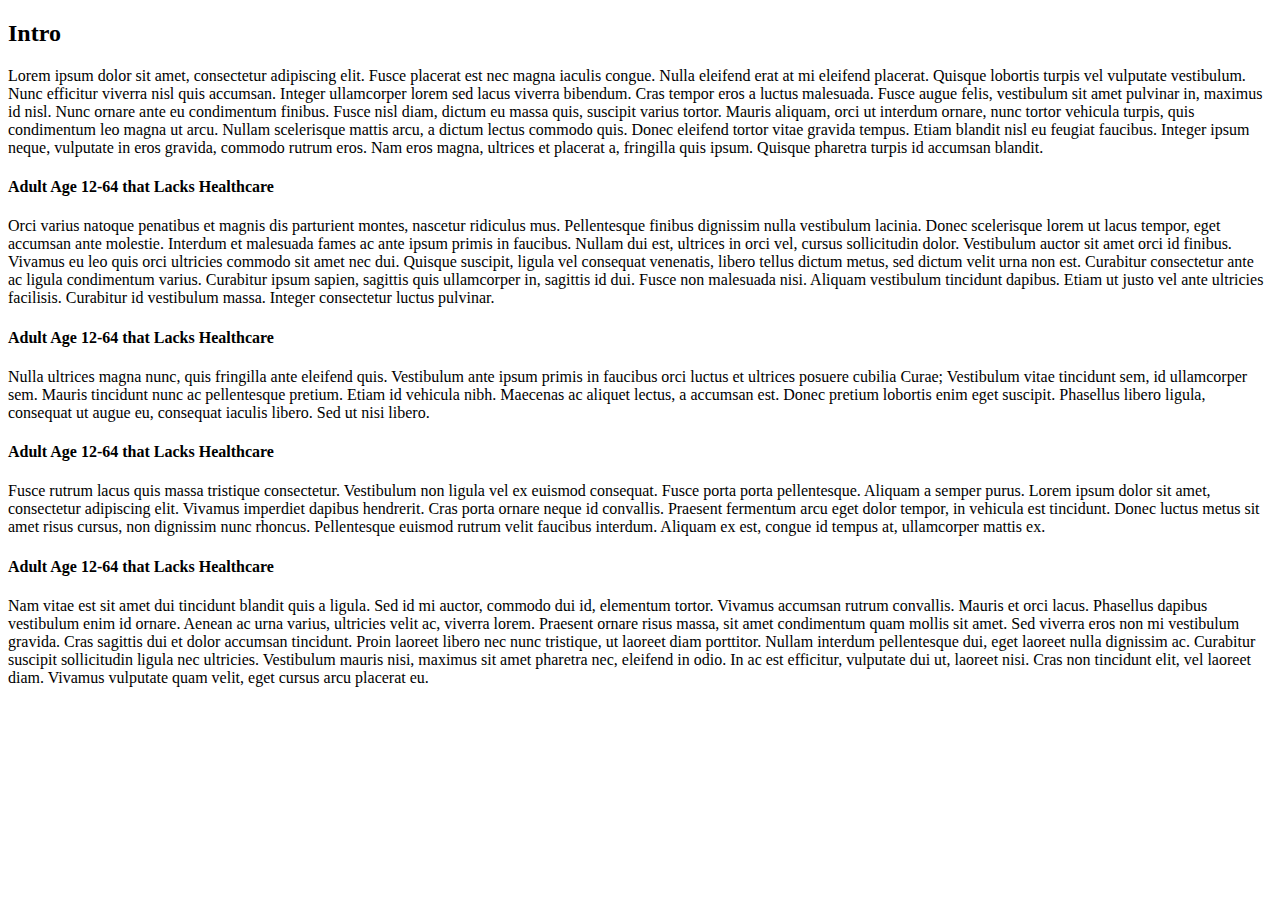
<file: skeleton/content.html>
<!DOCTYPE html>
<html>
<head>
    <meta charset="utf-8">
    <title></title>
</head>
<body>
    <h2>Intro</h2>
    <p>Lorem ipsum dolor sit amet, consectetur adipiscing elit. Fusce placerat est nec magna iaculis congue. Nulla eleifend erat at mi eleifend placerat. Quisque lobortis turpis vel vulputate vestibulum. Nunc efficitur viverra nisl quis accumsan. Integer ullamcorper lorem sed lacus viverra bibendum. Cras tempor eros a luctus malesuada. Fusce augue felis, vestibulum sit amet pulvinar in, maximus id nisl. Nunc ornare ante eu condimentum finibus. Fusce nisl diam, dictum eu massa quis, suscipit varius tortor. Mauris aliquam, orci ut interdum ornare, nunc tortor vehicula turpis, quis condimentum leo magna ut arcu. Nullam scelerisque mattis arcu, a dictum lectus commodo quis. Donec eleifend tortor vitae gravida tempus. Etiam blandit nisl eu feugiat faucibus. Integer ipsum neque, vulputate in eros gravida, commodo rutrum eros. Nam eros magna, ultrices et placerat a, fringilla quis ipsum. Quisque pharetra turpis id accumsan blandit. </p>

    <h4>Adult Age 12-64 that Lacks Healthcare</h4>
    <p>Orci varius natoque penatibus et magnis dis parturient montes, nascetur ridiculus mus. Pellentesque finibus dignissim nulla vestibulum lacinia. Donec scelerisque lorem ut lacus tempor, eget accumsan ante molestie. Interdum et malesuada fames ac ante ipsum primis in faucibus. Nullam dui est, ultrices in orci vel, cursus sollicitudin dolor. Vestibulum auctor sit amet orci id finibus. Vivamus eu leo quis orci ultricies commodo sit amet nec dui. Quisque suscipit, ligula vel consequat venenatis, libero tellus dictum metus, sed dictum velit urna non est. Curabitur consectetur ante ac ligula condimentum varius. Curabitur ipsum sapien, sagittis quis ullamcorper in, sagittis id dui. Fusce non malesuada nisi. Aliquam vestibulum tincidunt dapibus. Etiam ut justo vel ante ultricies facilisis. Curabitur id vestibulum massa. Integer consectetur luctus pulvinar. </p>

    <h4>Adult Age 12-64 that Lacks Healthcare</h4>
    <p>Nulla ultrices magna nunc, quis fringilla ante eleifend quis. Vestibulum ante ipsum primis in faucibus orci luctus et ultrices posuere cubilia Curae; Vestibulum vitae tincidunt sem, id ullamcorper sem. Mauris tincidunt nunc ac pellentesque pretium. Etiam id vehicula nibh. Maecenas ac aliquet lectus, a accumsan est. Donec pretium lobortis enim eget suscipit. Phasellus libero ligula, consequat ut augue eu, consequat iaculis libero. Sed ut nisi libero. </p>

    <h4>Adult Age 12-64 that Lacks Healthcare</h4>
    <p>Fusce rutrum lacus quis massa tristique consectetur. Vestibulum non ligula vel ex euismod consequat. Fusce porta porta pellentesque. Aliquam a semper purus. Lorem ipsum dolor sit amet, consectetur adipiscing elit. Vivamus imperdiet dapibus hendrerit. Cras porta ornare neque id convallis. Praesent fermentum arcu eget dolor tempor, in vehicula est tincidunt. Donec luctus metus sit amet risus cursus, non dignissim nunc rhoncus. Pellentesque euismod rutrum velit faucibus interdum. Aliquam ex est, congue id tempus at, ullamcorper mattis ex. </p>

    <h4>Adult Age 12-64 that Lacks Healthcare</h4>
    <p>Nam vitae est sit amet dui tincidunt blandit quis a ligula. Sed id mi auctor, commodo dui id, elementum tortor. Vivamus accumsan rutrum convallis. Mauris et orci lacus. Phasellus dapibus vestibulum enim id ornare. Aenean ac urna varius, ultricies velit ac, viverra lorem. Praesent ornare risus massa, sit amet condimentum quam mollis sit amet. Sed viverra eros non mi vestibulum gravida. Cras sagittis dui et dolor accumsan tincidunt. Proin laoreet libero nec nunc tristique, ut laoreet diam porttitor. Nullam interdum pellentesque dui, eget laoreet nulla dignissim ac. Curabitur suscipit sollicitudin ligula nec ultricies. Vestibulum mauris nisi, maximus sit amet pharetra nec, eleifend in odio. In ac est efficitur, vulputate dui ut, laoreet nisi. Cras non tincidunt elit, vel laoreet diam. Vivamus vulputate quam velit, eget cursus arcu placerat eu. </p>
</body>
</html>
</file>
